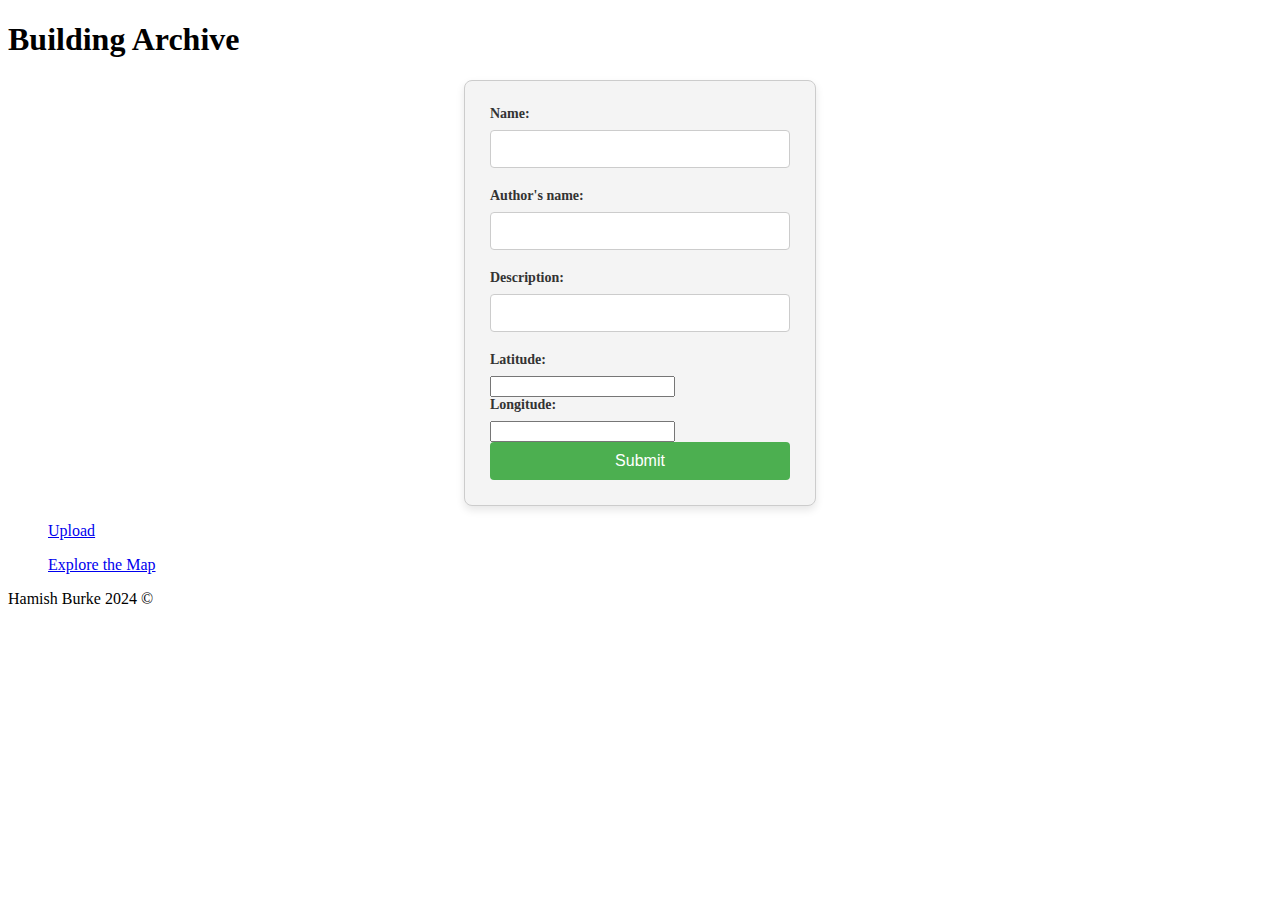
<file: src/main/webapp/index.html>
<!doctype html>
<html lang="en">
<head>
    <meta charset="UTF-8">
    <meta name="viewport"
          content="width=device-width, user-scalable=no, initial-scale=1.0, maximum-scale=1.0, minimum-scale=1.0">
    <title>Building Archive</title>
    <link rel="stylesheet" href="main.css">
</head>
<body>
    <h1>
        Building Archive
    </h1>

    <form action="/upload" method="post">
        <label>Name:</label>
        <input type="text" name="name" size="30">
        <label>Author's name:</label>
        <input type="text" name="author" size="30">
        <label>Description:</label>
        <input type="text" name="description" size="30">
        <label>Latitude:</label>
        <input type="number" name="latitude" size="30">
        <label>Longitude:</label>
        <input type="number" name="longitude" size="30">
        <input type="submit" value="Submit">
    </form>

    <nav>
        <ul>
            <a href="/upload">Upload</a>
        </ul>
        <ul>
            <a href="explore.html">Explore the Map</a>
        </ul>
    </nav>

    <footer>
        <p>Hamish Burke 2024 &copy;</p>
    </footer>

</body>
</file>
<file: src/main/webapp/main.css>
/* Style the form container */
form {
    width: 300px;
    margin: 0 auto;
    padding: 25px;
    background-color: #f4f4f4;
    border: 1px solid #ccc;
    border-radius: 8px;
    box-shadow: 0 4px 8px rgba(0, 0, 0, 0.1);
}

/* Style the form labels */
label {
    display: block;
    font-weight: bold;
    margin-bottom: 8px;
    font-size: 14px;
    color: #333;
}

/* Style the form inputs */
input[type="text"],
input[type="email"],
input[type="password"],
textarea {
    width: 100%;
    padding: 10px;
    margin-bottom: 20px;
    border: 1px solid #ccc;
    border-radius: 4px;
    font-size: 14px;
    box-sizing: border-box;
}

/* Style the submit button */
input[type="submit"] {
    width: 100%;
    padding: 10px;
    background-color: #4CAF50;
    color: white;
    border: none;
    border-radius: 4px;
    font-size: 16px;
    cursor: pointer;
}

input[type="submit"]:hover {
    background-color: #45a049;
}

/* Add focus effect on input fields */
input[type="text"]:focus,
input[type="email"]:focus,
input[type="password"]:focus,
textarea:focus {
    border-color: #4CAF50;
    outline: none;
}
</file>
